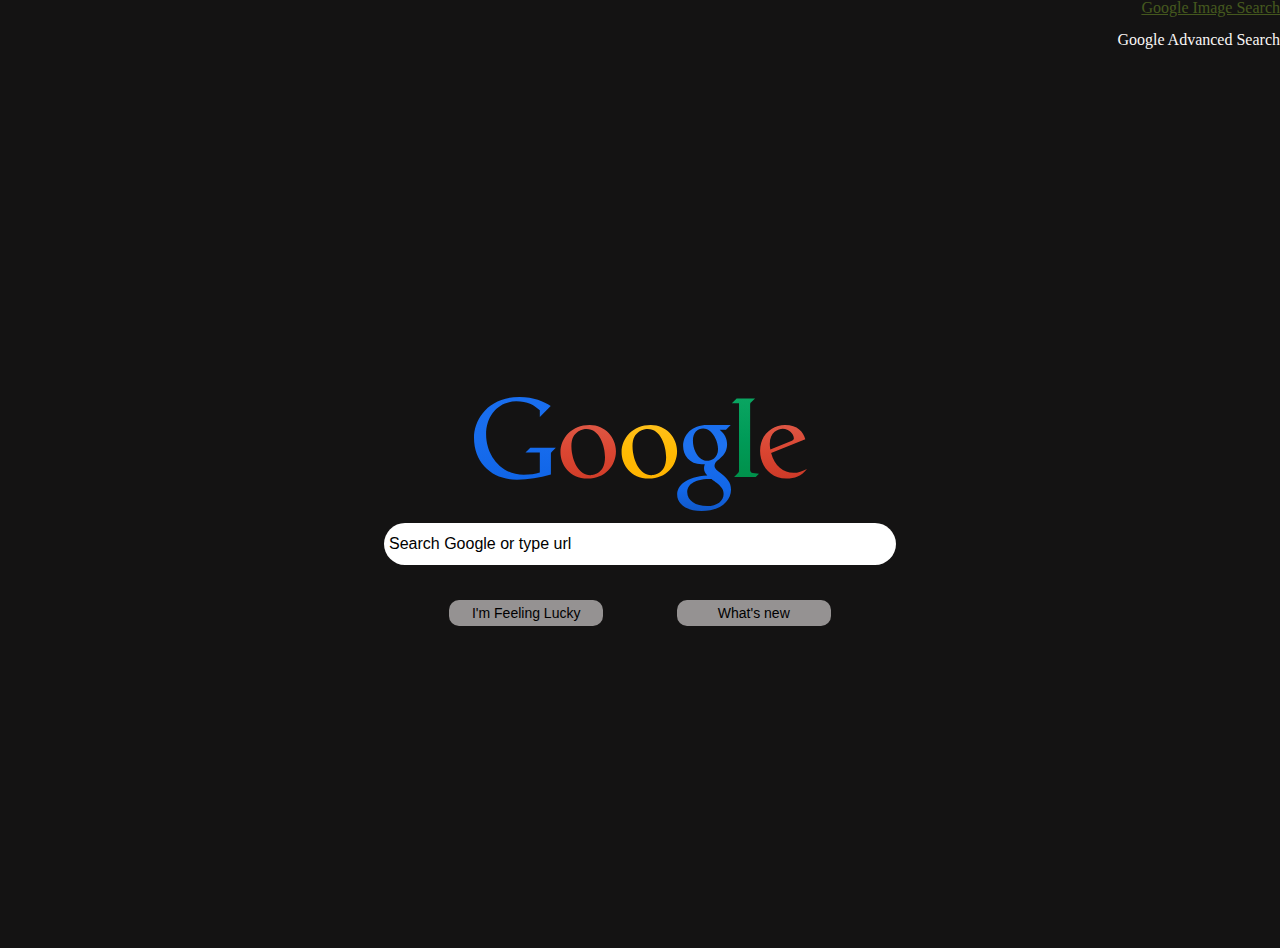
<file: projects/2020/x/search/index.html>
<!DOCTYPE html>
<html lang="en">
    <head>
        <title>Search</title>
        <!-- Linking the stylesheet-->
        <link rel="stylesheet" href="styles.css">
    </head>
    <body>
        <div>
            <a href="googleimagesearch.html" class="links"> Google Image Search </a>
            <br>
            <a href="googleadvancedsearch.html" class="links"> Google Advanced Search</a>
        </div>
        <div class="center-item">
            <form action="https://www.google.com/search?q">
                <embed type="image/svg+xml" src="google-1-1.svg" class="svg"/>
                <input type = "text" class = "input" name ="q" value = "Search Google or type url">
                <!-- Making the button work using js -->
                <button type="button" class = extra-button value="I'm Feeling lucky" onclick="openlink()"> I'm Feeling Lucky</button>
                <script>
                    function openlink()
                    {
                        window.open("https://www.google.com/doodles/")
                    }
                </script>
                <button type="button" class = extra-button2 onclick="openlink2()"> What's new </button>
                <script>
                    function openlink2()
                    {
                        window.open("https://news.google.com/topstories?hl=en-IN&gl=IN&ceid=IN:en")
                    }
                </script>
            </form>
        </div>
    </body>
</html>
</file>
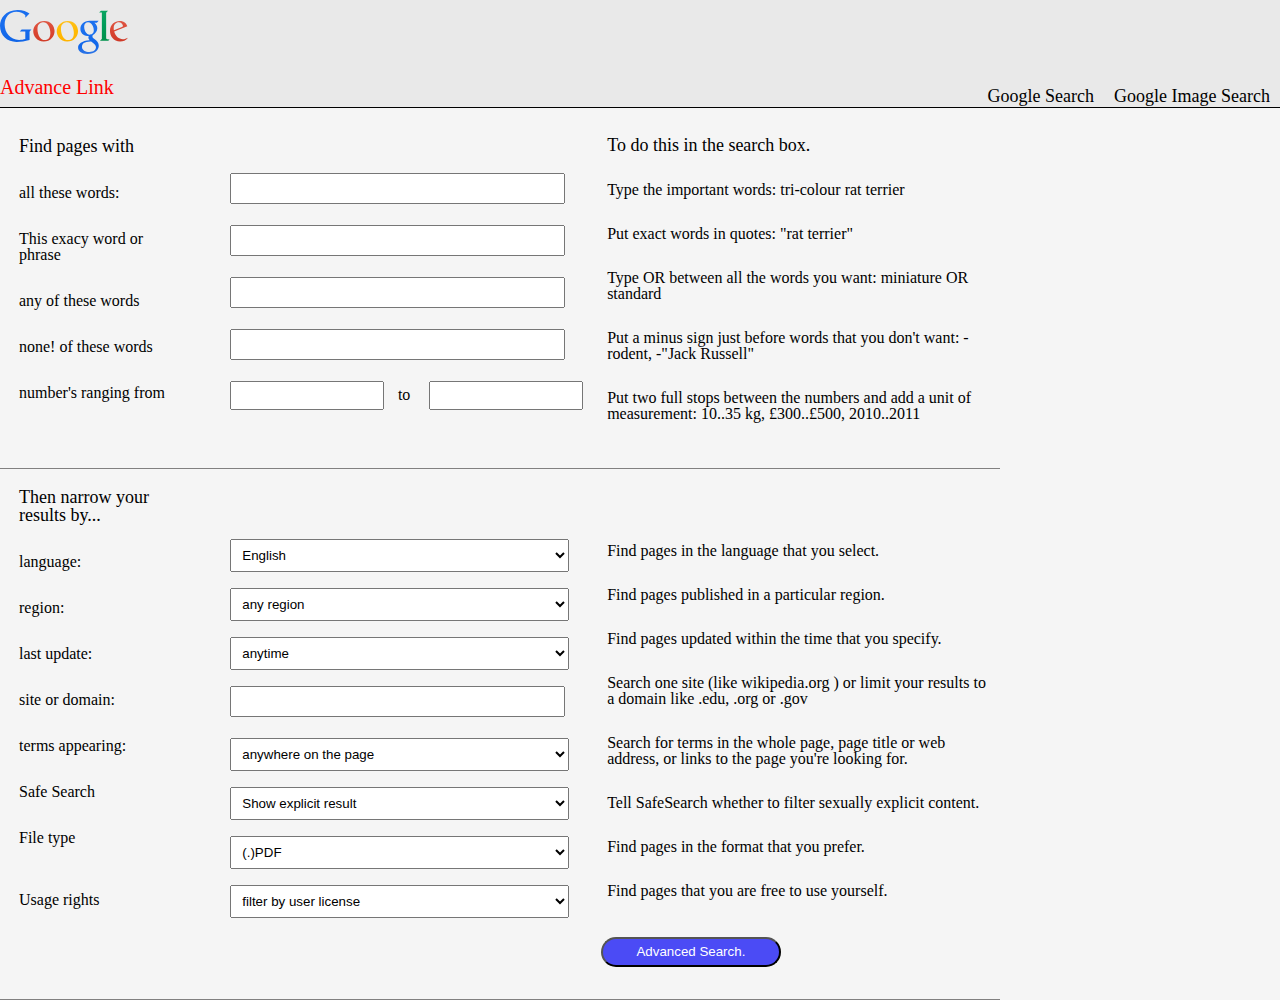
<file: projects/2020/x/search/googleadvancedsearch.html>
<!DOCTYPE html>
<html lang="en">
    <head>
        <title> Google Advanced Search </title>
        <link rel = "stylesheet" href = "styles.css">
    </head>
    <body style="background-color: whitesmoke;">
        <div class = "top-nav" style="top: 0%;">
            <!-- The google svg at the extreme list with faded grey background -->
            <embed type="image/svg+xml" src="google-1-1.svg" class="svg"/>
            <div class="advancelinks">
               <span style="left: 0; font-size: 20px; font-weight: 300; color: red;"> Advance Link </span>
                <a href="googleimagesearch.html" class="advance-links" style="color: black; top: 0%; display: inline; float: right; padding: 10px; font-size: 18px; font-weight: 200;"> Google Image Search </a>
                <a href="index.html" class="advance-links" style="color: black; display: inline; float: right; padding: 10px; font-size: 18px; font-weight: 200;"> Google Search</a>
            </div>
            <div class="space-link">
                <!-- This block is intended to add some additonal space -->
            </div>
        </div>
        
        <!-- Let's have the contet inside of a flex-box div-->
        <div class="flexed" style= "height: 350px;">
            <div class="left">
                <span class="space" style="font-size: 18px; font-weight: 200;"> Find pages with </span>
                <br>
                <span class="item">
                    all these words:
                </span>
                <br>
                <span class="item">
                    This exacy word or phrase
                </span>
                <br>
                <span class="item">
                    any of these words
                </span>
                <br>
                <span class="item">
                    none! of these words
                </span>
                <br>
                <span class="item">
                    number's ranging from
                </span>
            </div>
            <div class="center" style="margin-top: 5.5%;">
                <!-- here we will create the form input fields for every input we provide to them-->
                
                <!-- Form 1-->
                <form>
                    <input type="text">
                </form>
                <br>
                <!-- Form 2-->
                <form>
                    <input type = "text">
                </form>
                <br>
                <!-- Form 3-->
                <form>
                    <input type="text">
                </form>
                <br>
                <!-- Form 4-->
                <form>
                    <input type="text">
                </form>
                <br>
                <!-- From 5-->
                <form>
                    <input type="number" id=left> <span> to </span> <input type="number" id=right>
                </form>
            </div>
            <!-- The right side span elements-->
            <div class="right">
                <span style="font-size: 18px; font-weight: 200;">
                    To do this in the search box.
                </span>
                <br>
                <span>
                    Type the important words: tri-colour rat terrier
                </span>
                <br>
                <span>
                    Put exact words in quotes: "rat terrier"
                </span>
                <br>
                <span>
                    Type OR between all the words you want: miniature OR standard
                </span>
                <br>
                <span>
                    Put a minus sign just before words that you don't want: -rodent, -"Jack Russell"
                </span>
                <br>
                <span>
                    Put two full stops between the numbers and add a unit of measurement: 10..35 kg, £300..£500, 2010..2011
                </span>
            </div>
        </div>


        <!-- Coming on to the next part of the advanced search page the form no. 2-->
        <div class="flexed">
            <!-- Reapeating the left center and right formats-->
            <div class="left">
                <span style="font-size: 18px; font-weight: 300;"> Then narrow your results by... </span>
                <br>
                <span> language: </span>
                <br>
                <span> region: </span>
                <br>
                <span> last update: </span>
                <br>
                <span> site or domain: </span>
                <br>
                <span> terms appearing: </span>
                <br>
                <span> Safe Search </span>
                <br>
                <span> File type</span>
                <br>
                <br>
                <span> Usage rights </span>
            </div>

                    <!-- The center Div-->
            <div class="center" style="margin-top: 7%;">
                <!-- The firt form with select and option elements-->
                <form>
                    <select id = "select">
                        <option value="option1"> English</option>
                        <option value="option2"> Hindi</option>
                        <option value="option3"> Punjabi</option>
                        <option value="option4"> Urdu</option>
                        <option value="option5"> Arabic</option>
                    </select>
                </form>
                <br>

                <!-- Form 2-->
                <form>
                    <select id = "select">
                        <option value="option1"> any region</option>
                        <option value= "option2"> India </option>
                        <option value="option3"> America</option>
                        <option value="option4"> Florida</option>
                    </select>
                </form>
                <br>

                <!-- Form 3-->
                <form>
                    <select id = "select">
                        <option value="option1"> anytime </option>
                        <option value="option2">last month</option> 
                        <option value="option3"> last week</option>
                        <option value="option4"> last 24 hours</option>
                        <option value="option5"> last 1 hour </option>
                    </select>
                </form>
                <br>

                <!-- Form 4 -->
                <form>
                    <input type="text">
                </form>
                <br>

                <!-- Form 5 -->
                <form>
                    <select id = "select">
                        <option value="opton1"> anywhere on the page </option>
                        <option value="option2"> anywhere on the parhgrah</option>
                        <option value="option3"> anywhere on the first line</option>
                        <option value="option4"> anywhere on the url</option>
                    </select>
                </form>
                <br>

                <!-- Form 6 -->
                <form>
                    <select id = "select">
                        <option value="option1"> Show explicit result </option>
                        <option value="option2"> Hode explicit result</option>
                    </select>    
                </form>
                <br>
                
                <!-- Form 7 -->
                <form>
                    <select id = "select">
                        <option value="option1"> (.)PDF </option>
                        <option value="option2"> (.)TXT </option>
                        <option value="option3"> (.)PPT </option>
                    </select>
                </form>
                <br>

                <!-- Form 8 -->
                <form>
                    <select id = "select">
                        <option value="option1"> filter by user license </option>
                        <option value="option2"> free to use </option>
                        <option value="option3"> free to share </option>
                    </select>
                </form>
                <br>

            </div>
            <div class="right" style="margin-top: 6%;">
                
                <span style="margin-top: 2%;"> Find pages in the language that you select.
                </span>
                <br>
                <span> Find pages published in a particular region. </span>
                <br>
                <span> Find pages updated within the time that you specify. </span>
                <br>
                <span> Search one site (like wikipedia.org ) or limit your results to a domain like .edu, .org or .gov </span>
                <br>
                <span>
                    Search for terms in the whole page, page title or web address, or links to the page you're looking for.
                </span>
                <br>
                <span>
                    Tell SafeSearch whether to filter sexually explicit content.
                </span>
                <br>
                <span>
                    Find pages in the format that you prefer.
                </span>
                <br>
                <span> Find pages that you are free to use yourself. </span>
                <br>
                <br>
                <button> Advanced Search. </button>
                <br>
                <br>
            </div>
        </div>
        
    </body>
</html>
</file>
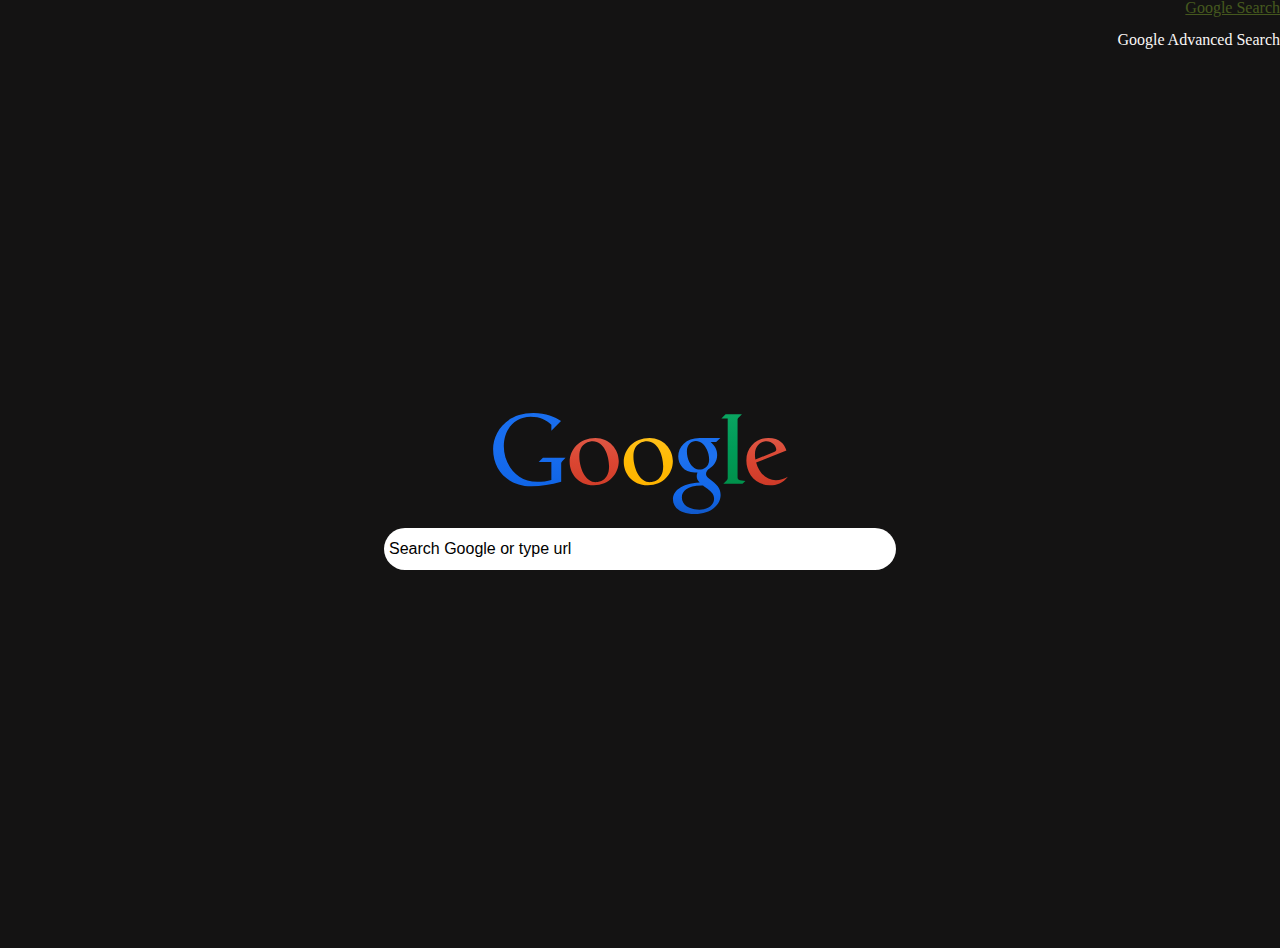
<file: projects/2020/x/search/googleimagesearch.html>
<!DOCTYPE html>
<html lan="en">
    <head>
        <title> Google image search </title>
        <link rel = "stylesheet" href="styles.css">
    </head>
    <body>
        <!-- The navigaton bar at the top -->
        <div>
            <a href="index.html" class="links"> Google Search </a>
            <br>
            <a href="googleadvancedsearch.html" class="links"> Google Advanced Search</a>
        </div>
        <!-- The center-item piece-->
        <div class="center-item">
            <form action="http://images.google.com/images">
                <embed type="image/svg+xml" src="google-1-1.svg" class="svg" style="margin-bottom: 10px;"/>
                <input type = "text" class = "input" name ="q" value = "Search Google or type url">
            </form>
        </div>
    </body>
</html>
</file>
<file: projects/2020/x/search/styles.css>
html, body, div, span, applet, object, iframe,
h1, h2, h3, h4, h5, h6, p, blockquote, pre,
a, abbr, acronym, address, big, cite, code,
del, dfn, em, img, ins, kbd, q, s, samp,
small, strike, strong, sub, sup, tt, var,
b, u, i, center,
dl, dt, dd, ol, ul, li,
fieldset, form, label, legend,
table, caption, tbody, tfoot, thead, tr, th, td,
article, aside, canvas, details, embed,
figure, figcaption, footer, header, hgroup,
menu, nav, output, ruby, section, summary,
time, mark, audio, video {
  margin: 0;
  padding: 0;
  border: 0;
  font-size: 100%;
  font: inherit;
  vertical-align: baseline;
}

/* HTML5 display-role reset for older browsers */
article, aside, details, figcaption, figure,
footer, header, hgroup, menu, nav, section {
  display: block;
}

body {
  line-height: 1;
}

ol, ul {
  list-style: none;
}

blockquote, q {
  quotes: none;
}

blockquote:before, blockquote:after,
q:before, q:after {
  content: '';
  content: none;
}

table {
  border-collapse: collapse;
  border-spacing: 0;
}

body {
  background-color: #141313;
}

.text {
  padding: 5px;
}

.center-item {
  display: -webkit-box;
  display: -ms-flexbox;
  display: flex;
  -webkit-box-pack: center;
      -ms-flex-pack: center;
          justify-content: center;
  -webkit-box-align: center;
      -ms-flex-align: center;
          align-items: center;
  -webkit-box-orient: vertical;
  -webkit-box-direction: normal;
      -ms-flex-direction: column;
          flex-direction: column;
  height: 100vh;
}

.center-item form {
  width: 40%;
  text-align: center;
}

.center-item form .svg {
  width: 65%;
  height: 60%;
}

.center-item form .input {
  width: 100%;
  padding: 5px;
  -webkit-box-sizing: border-box;
          box-sizing: border-box;
  line-height: 2;
  font-size: 16px;
  outline: none;
  border: none;
  border-radius: 30px;
}

.center-item form .extra-button {
  background-color: rgba(235, 230, 230, 0.603);
  font-size: 14px;
  width: 30%;
  padding: 5px;
  margin-right: 30px;
  margin-top: 35px;
  border: none;
  border-radius: 10px;
  outline: none;
  cursor: pointer;
}

.center-item form .extra-button2 {
  background-color: rgba(235, 230, 230, 0.603);
  font-size: 14px;
  width: 30%;
  padding: 5px;
  margin-top: 35px;
  margin-left: 40px;
  border: none;
  border-radius: 10px;
  outline: none;
  cursor: pointer;
}

a {
  display: block;
  text-align: right;
  color: #faf7f6;
  text-decoration: none;
}

a:visited {
  text-decoration: none;
  color: white;
  opacity: 1.33;
}

a:hover {
  text-decoration: underline;
  color: yellowgreen;
  opacity: 0.37;
}

a:active {
  text-decoration: none;
  opacity: 1;
}

.top-nav {
  top: 0;
  background-color: #e9e9e9;
  position: static;
  margin-bottom: 10px;
  border-bottom: solid 1px black;
}

.top-nav .svg {
  -ms-flex-item-align: left;
      -ms-grid-row-align: left;
      align-self: left;
  width: 10%;
  height: 10%;
  margin-top: 10px;
  margin-bottom: 20px;
}

.text-item {
  font-size: 20px;
  font-weight: 100;
  text-align: left;
  padding: 30px;
  color: #b60a0a;
  font-family: sans-serif;
  margin-bottom: 20px;
  border-bottom: solid 0.5px #e7e4e4;
}

.text-item .text {
  margin-left: 5px;
}

.form-design {
  border-bottom: solid 0.5px #e7e4e4;
  padding: 20px;
  margin-bottom: 20px;
  -webkit-box-align: center;
      -ms-flex-align: center;
          align-items: center;
}

.advance-links {
  top: 0;
  color: black;
}

.space-link {
  height: 10px;
}

.flexed {
  display: -webkit-box;
  display: -ms-flexbox;
  display: flex;
  width: 1000px;
  border-bottom: 0.25px solid rgba(36, 35, 35, 0.555);
  bottom: -15px;
}

.flexed .left {
  -webkit-box-flex: 1;
      -ms-flex: 1 100px;
          flex: 1 100px;
  width: 700px;
  margin: 12px 0 0 12px;
  display: -webkit-box;
  display: -ms-flexbox;
  display: flex;
  -webkit-box-orient: vertical;
  -webkit-box-direction: normal;
      -ms-flex-direction: column;
          flex-direction: column;
}

.flexed .left span {
  font-size: 16px;
  font-weight: 100;
  padding: 7px;
}

.flexed .center {
  -webkit-box-flex: 3;
      -ms-flex: 3 200px;
          flex: 3 200px;
  margin: 12px 0 0 12px;
}

.flexed .center input[type=text] {
  width: 80%;
  padding: 6px;
  margin-left: 40px;
  margin-bottom: 5px;
}

.flexed .center input[type=number] {
  width: 35%;
  padding: 5px;
  margin-left: 40px;
  -ms-flex-pack: distribute;
      justify-content: space-around;
}

.flexed .center #select {
  width: 85%;
  padding: 7px;
  margin-left: 40px;
}

.flexed .center span {
  margin-left: 10px;
}

.flexed .center #right {
  margin-left: 15px;
}

.flexed .right {
  -webkit-box-flex: 3;
      -ms-flex: 3 200px;
          flex: 3 200px;
  margin: 12px 0 0 12px;
  display: -webkit-box;
  display: -ms-flexbox;
  display: flex;
  -webkit-box-orient: vertical;
  -webkit-box-direction: normal;
      -ms-flex-direction: column;
          flex-direction: column;
}

.flexed .right span {
  padding: 6px;
  font-size: 16px;
}

.flexed .right button {
  width: 45%;
  height: 30px;
  background-color: #4b4bf5;
  border-radius: 20px;
  color: white;
  cursor: pointer;
}
/*# sourceMappingURL=styles.css.map */
</file>
